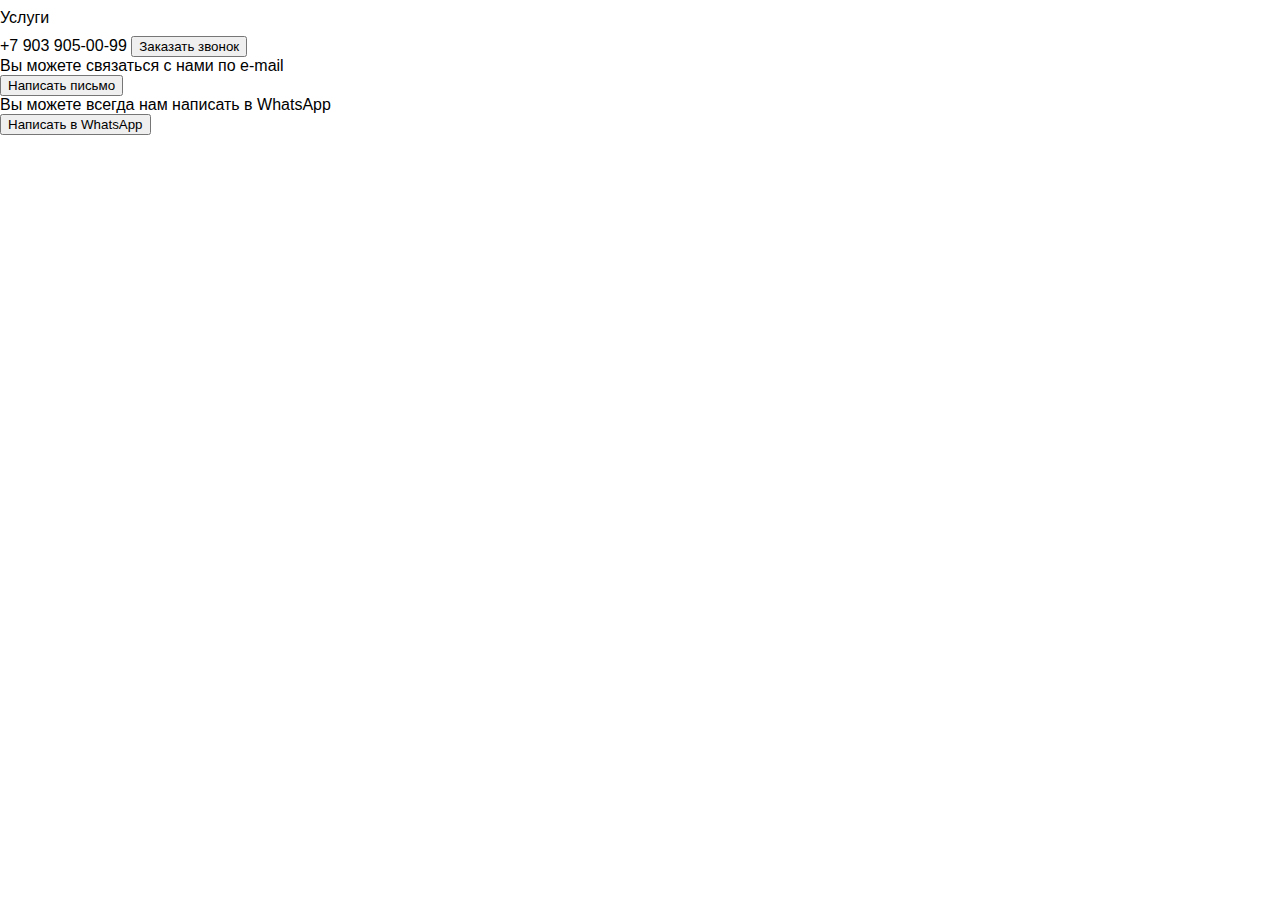
<file: app/index.html>
<!DOCTYPE html>
<html>
<head>
    <meta charset='utf-8'>
    <meta http-equiv='X-UA-Compatible' content='IE=edge'>
    <title>Смарт-Экспресс — сайт в разработке</title>
    <meta name='viewport' content='width=device-width, initial-scale=1'>
    <link rel='stylesheet' type='text/css' media='screen' href='css/main.css'>
    <script src='js/jquery-3.6.0.min.js'></script>
    <script src='js/main.js'></script>
</head>
<body>
    <header>
        <nav>
            <a href="#services">Услуги</a>
        </nav>
        <div>
        <a href="tel:+7 903 905-00-99">+7 903 905-00-99</a>
        <button>Заказать звонок</button>
        <div>Вы можете связаться с нами по e-mail</div>
        <button>Написать письмо</button>
        </div>
        <div>Вы можете всегда нам написать в WhatsApp</div>
        <button>Написать в WhatsApp</button>
    </header>
</body>
</html>
</file>
<file: app/css/main.css>
* {
    font-family: Arial, Helvetica, sans-serif;
}

html, body {
    margin: 0;
    padding: 0;
    height: 100%;
}

h1 {
    font-size: 36px;
    color: #232323;
    margin: 0;
    text-align: center;
}

h2 {
    color: green;
}

nav {
    height: 36px;
    display: flex;
    justify-content: space-between;
    align-items: center;
}

a {
    text-decoration: none;
    color: black;
}

a:hover {
    text-decoration: underline;
}
</file>
